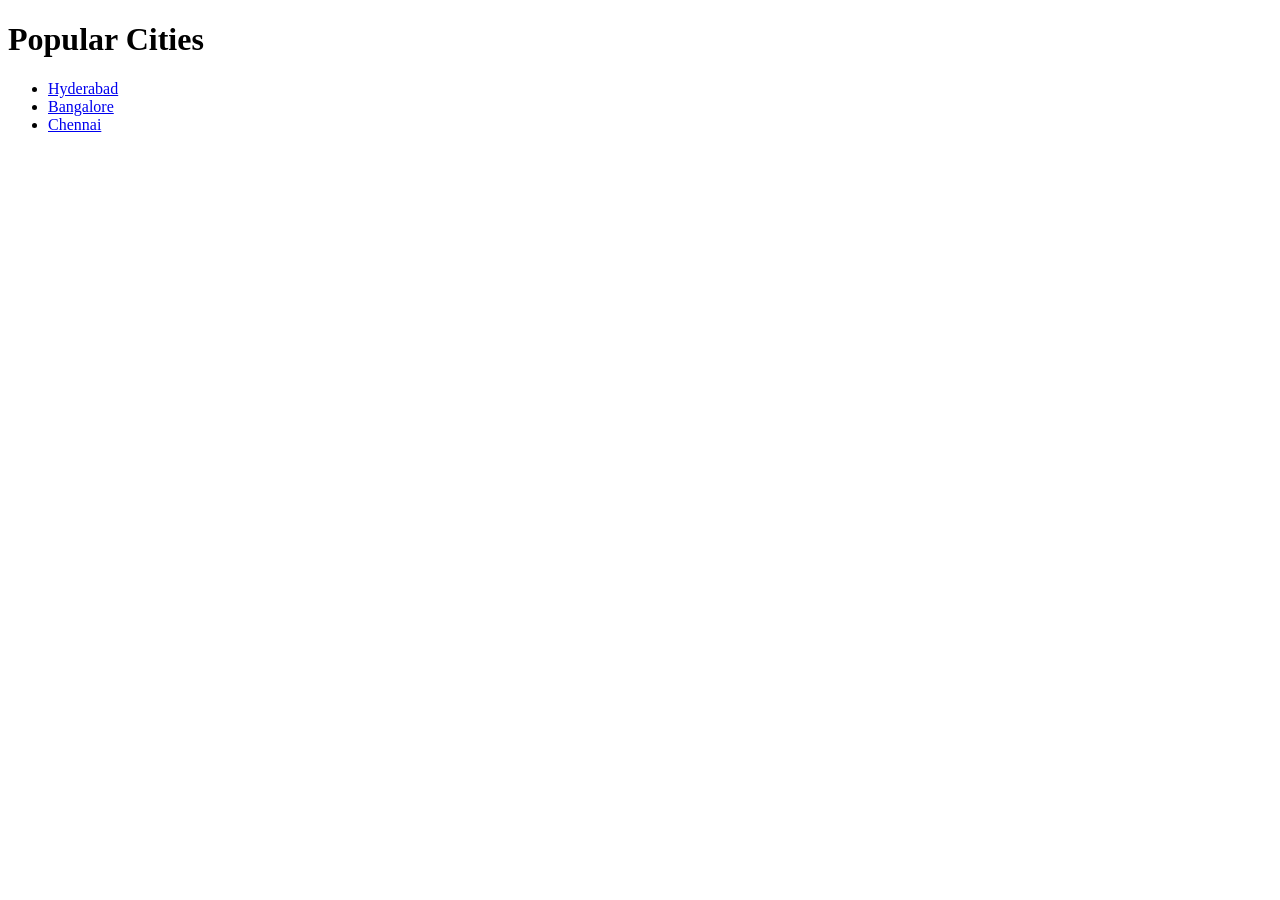
<file: WEEK-5/Assignment-5/index.html>
<!DOCTYPE html>
<html lang="en">
<head>
    <meta charset="UTF-8">
    <meta name="viewport" content="width=device-width, initial-scale=1.0">
    <title>Document</title>
</head>
<body>
    <h1>Popular Cities</h1>
    <ul>
        <li><a href="./Hyderabad.html">Hyderabad</a></li>
        <li><a href="./Banglore.html">Bangalore</a></li>
        <li><a href="./Chennai.html">Chennai</a></li>
    </ul>
</body>
</html>
</file>
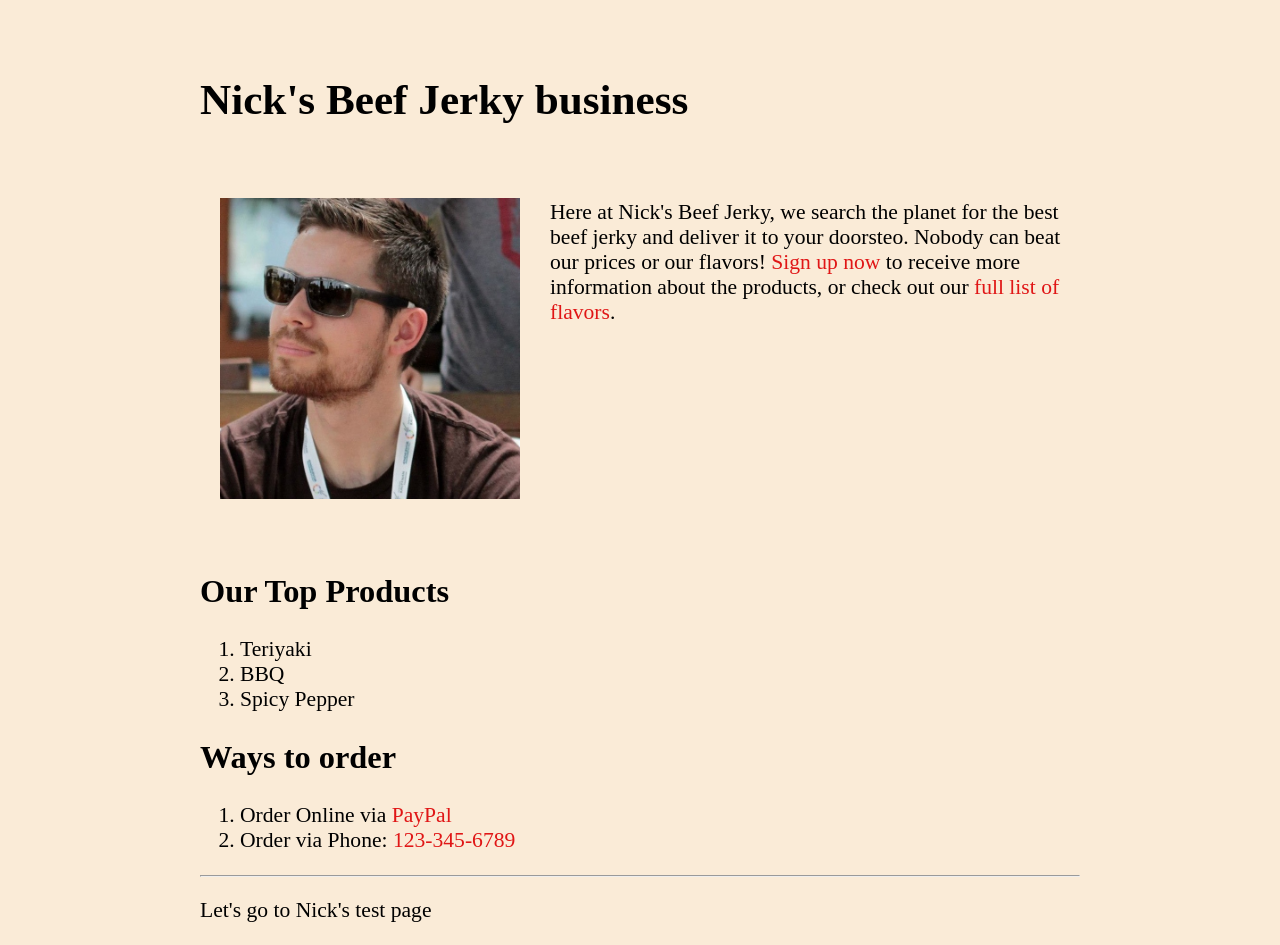
<file: WEEK-5/Assignment-4/Webpage1/index.html>
<!DOCTYPE html>
<html lang="en">
<head>
    <meta charset="UTF-8">
    <title>Nick's Beef Jerky Company</title>
    <link rel="stylesheet" href="./style.css">
</head>
<body>
    <h1>Nick's Beef Jerky business</h1>
    <br>
        <img width="300px" src="./Assets/nick_such.jpg" alt="Image">
    <p class="para">Here at Nick's Beef Jerky, we search the planet for the best beef jerky and deliver it to your doorsteo. Nobody can beat our prices or our flavors! <span>Sign up now</span> to receive more information about the products, or check out our <span>full list of flavors</span>.
    </p>
    <br><br><br><br><br><br><br><br>
    <h2>Our Top Products</h2>
    <ol>
        <li>Teriyaki</li>
        <li>BBQ</li>
        <li>Spicy Pepper</li>
    </ol>
    <h2>Ways to order</h2>
    <ol>
        <li>Order Online via <span>PayPal</span></li>
        <li>Order via Phone: <span>123-345-6789</span></li>
    </ol>
    <hr>
    <p>Let's go to Nick's test page</p>
</body>
</html>
</file>
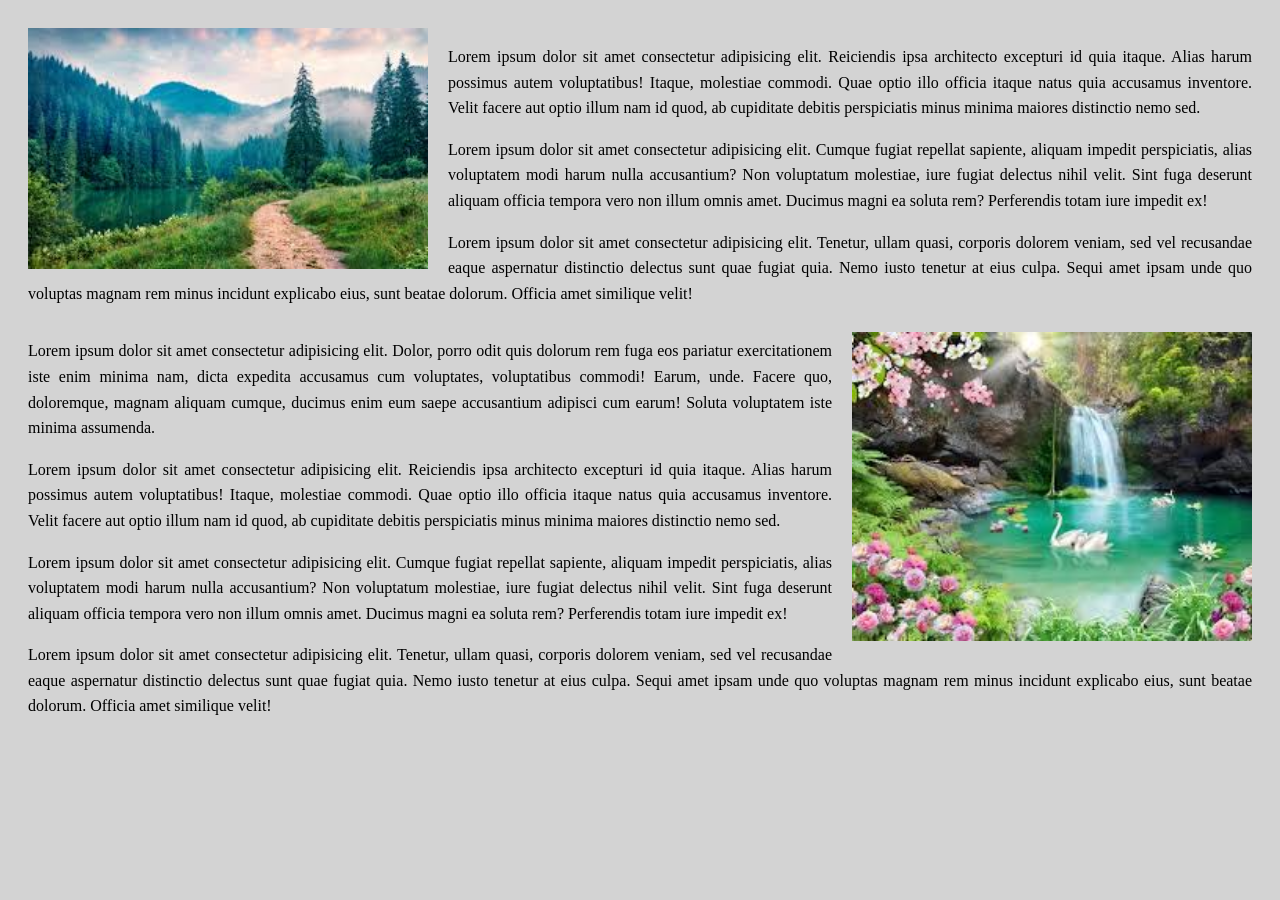
<file: WEEK-5/Assignment-4/Webpage2/index.html>
<!DOCTYPE html>
<html>
<head>
    <title>Image and Text Layout</title>
    <link rel="stylesheet" href="./style.css">
</head>
<body>

<img src="./Assets/image-1.jpg" class="img-left" alt="Children Walking">

<p>
Lorem ipsum dolor sit amet consectetur adipisicing elit. Reiciendis ipsa architecto excepturi id quia itaque. Alias harum possimus autem voluptatibus! Itaque, molestiae commodi. Quae optio illo officia itaque natus quia accusamus inventore. Velit facere aut optio illum nam id quod, ab cupiditate debitis perspiciatis minus minima maiores distinctio nemo sed.
</p>

<p>
Lorem ipsum dolor sit amet consectetur adipisicing elit. Cumque fugiat repellat sapiente, aliquam impedit perspiciatis, alias voluptatem modi harum nulla accusantium? Non voluptatum molestiae, iure fugiat delectus nihil velit. Sint fuga deserunt aliquam officia tempora vero non illum omnis amet. Ducimus magni ea soluta rem? Perferendis totam iure impedit ex!
</p>

<p>
Lorem ipsum dolor sit amet consectetur adipisicing elit. Tenetur, ullam quasi, corporis dolorem veniam, sed vel recusandae eaque aspernatur distinctio delectus sunt quae fugiat quia. Nemo iusto tenetur at eius culpa. Sequi amet ipsam unde quo voluptas magnam rem minus incidunt explicabo eius, sunt beatae dolorum. Officia amet similique velit!
</p>

<div class="clear"></div>

<img src="./Assets/image-2.jpg" class="img-right" alt="Sun in Hand">

<p>
Lorem ipsum dolor sit amet consectetur adipisicing elit. Dolor, porro odit quis dolorum rem fuga eos pariatur exercitationem iste enim minima nam, dicta expedita accusamus cum voluptates, voluptatibus commodi! Earum, unde. Facere quo, doloremque, magnam aliquam cumque, ducimus enim eum saepe accusantium adipisci cum earum! Soluta voluptatem iste minima assumenda.
</p>

<p>
Lorem ipsum dolor sit amet consectetur adipisicing elit. Reiciendis ipsa architecto excepturi id quia itaque. Alias harum possimus autem voluptatibus! Itaque, molestiae commodi. Quae optio illo officia itaque natus quia accusamus inventore. Velit facere aut optio illum nam id quod, ab cupiditate debitis perspiciatis minus minima maiores distinctio nemo sed.
</p>

<p>
Lorem ipsum dolor sit amet consectetur adipisicing elit. Cumque fugiat repellat sapiente, aliquam impedit perspiciatis, alias voluptatem modi harum nulla accusantium? Non voluptatum molestiae, iure fugiat delectus nihil velit. Sint fuga deserunt aliquam officia tempora vero non illum omnis amet. Ducimus magni ea soluta rem? Perferendis totam iure impedit ex!
</p>

<p>
Lorem ipsum dolor sit amet consectetur adipisicing elit. Tenetur, ullam quasi, corporis dolorem veniam, sed vel recusandae eaque aspernatur distinctio delectus sunt quae fugiat quia. Nemo iusto tenetur at eius culpa. Sequi amet ipsam unde quo voluptas magnam rem minus incidunt explicabo eius, sunt beatae dolorum. Officia amet similique velit!
</p>

<div class="clear"></div>

</body>
</html>
</file>
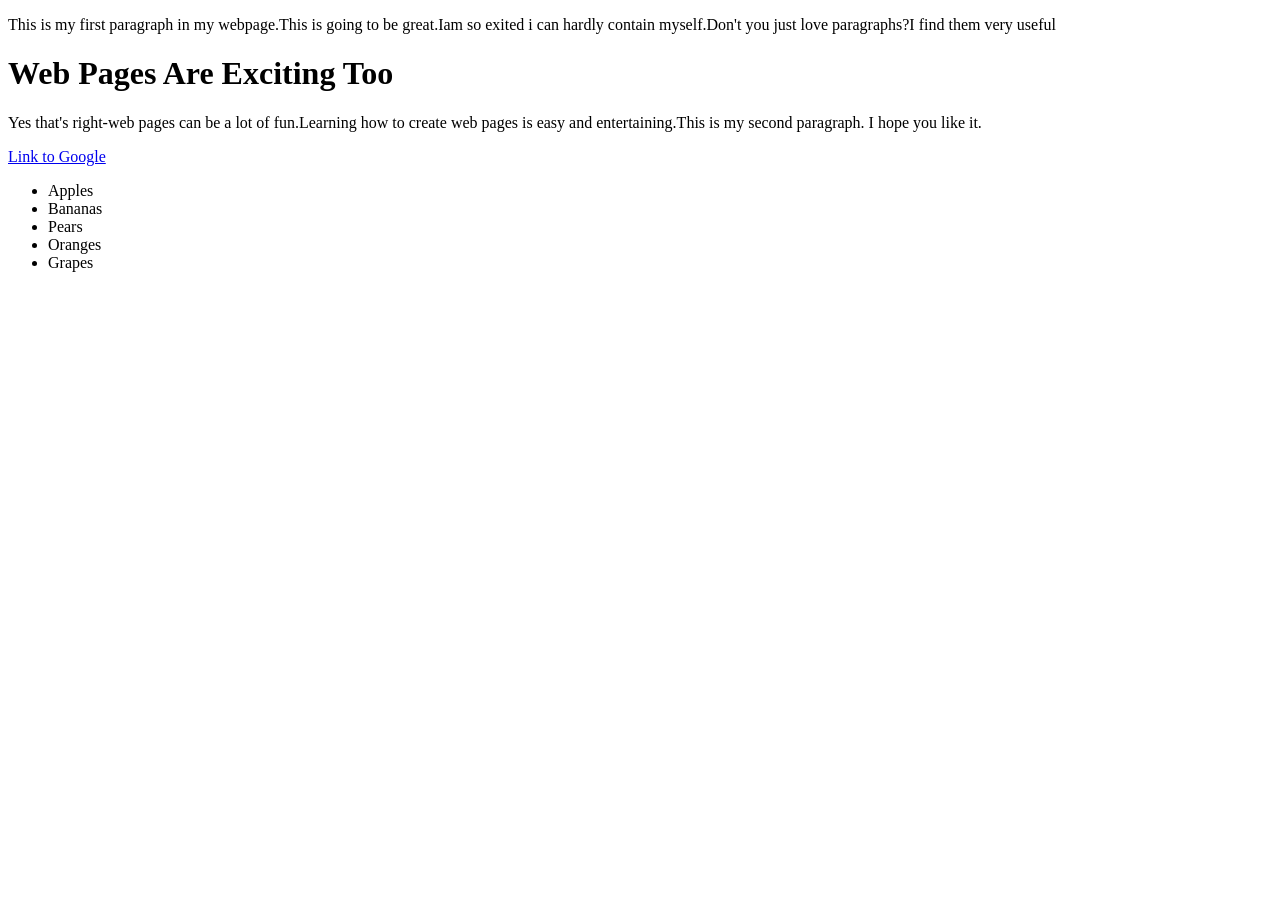
<file: WEEK-5/Assignment-1/webpage1.html>
<!DOCTYPE html>
<html lang="en">
<head>
    <meta charset="UTF-8">
    <meta name="viewport" content="width=device-width, initial-scale=1.0">
    <title>Document</title>
</head>
<body>
    <p>This is my first paragraph in my webpage.This is going to be great.Iam so exited i can hardly contain myself.Don't you just love paragraphs?I find them very useful </p>
    <h1>Web Pages Are Exciting Too</h1>
    <p>Yes that's right-web pages can be a lot of fun.Learning how to create web pages is easy and entertaining.This is my second paragraph. I hope you like it.</p>
    <a href = "#">Link to Google</a>
    <ul>
        <li>Apples</li>
        <li>Bananas</li>
        <li>Pears</li>
        <li>Oranges</li>
        <li>Grapes</li>
    </ul>
</body>
</html>
</file>
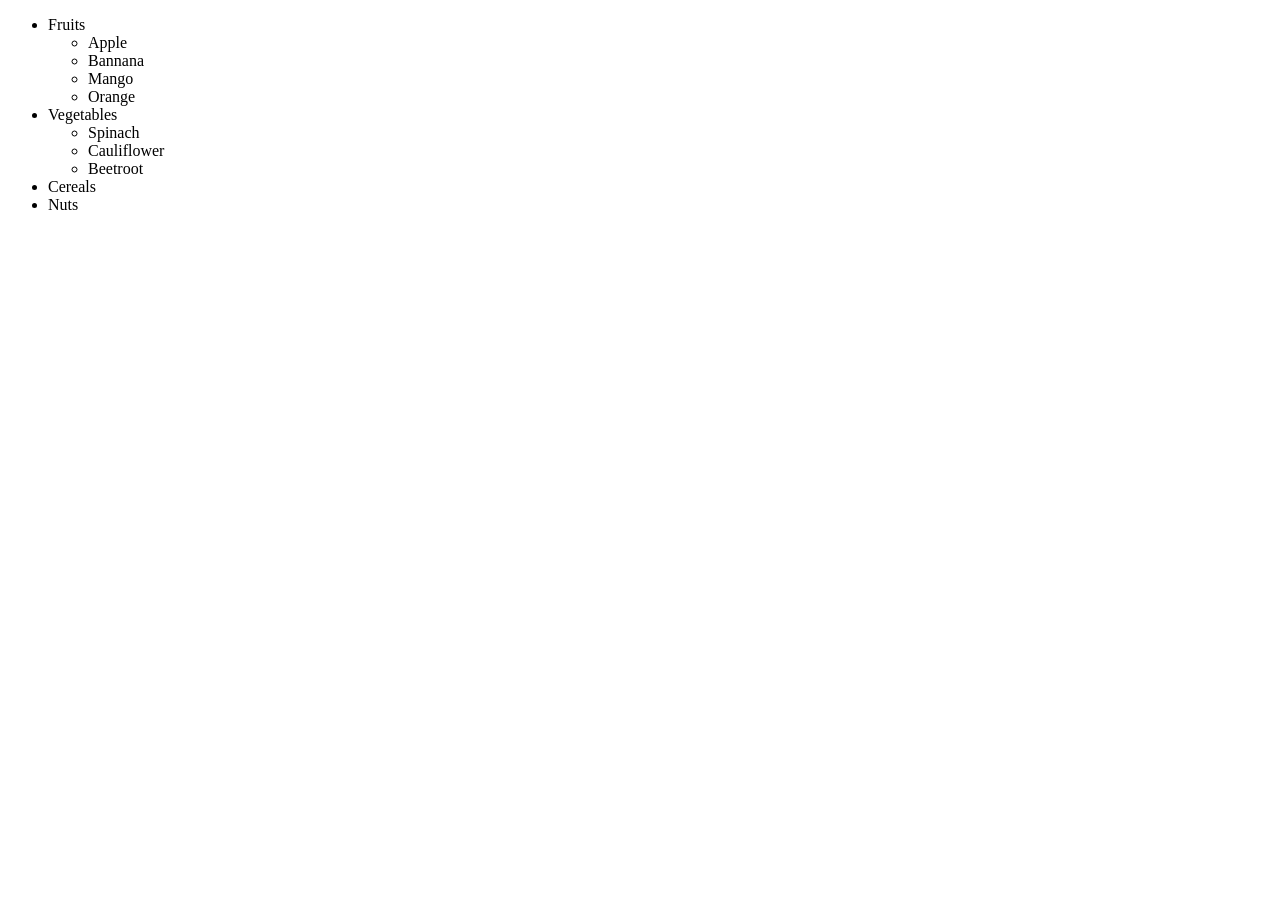
<file: WEEK-5/Assignment-1/webpage2.html>
<!DOCTYPE html>
<html lang="en">
<head>
    <meta charset="UTF-8">
    <meta name="viewport" content="width=device-width>, initial-scale=1.0">
    <title>Document</title>
</head>
<body>
    <ul>
        <li>Fruits
            <ul>
                <li>Apple</li>
                <li>Bannana</li>
                <li>Mango</li>
                <li>Orange</li>
            </ul>
        </li>
        <li>Vegetables
            <ul>
                <li>Spinach</li>
                <li>Cauliflower</li>
                <li>Beetroot</li>
            </ul>
        </li>
        <li>Cereals</li>
        <li>Nuts</li>
    </ul>
    
</body>
</html>
</file>
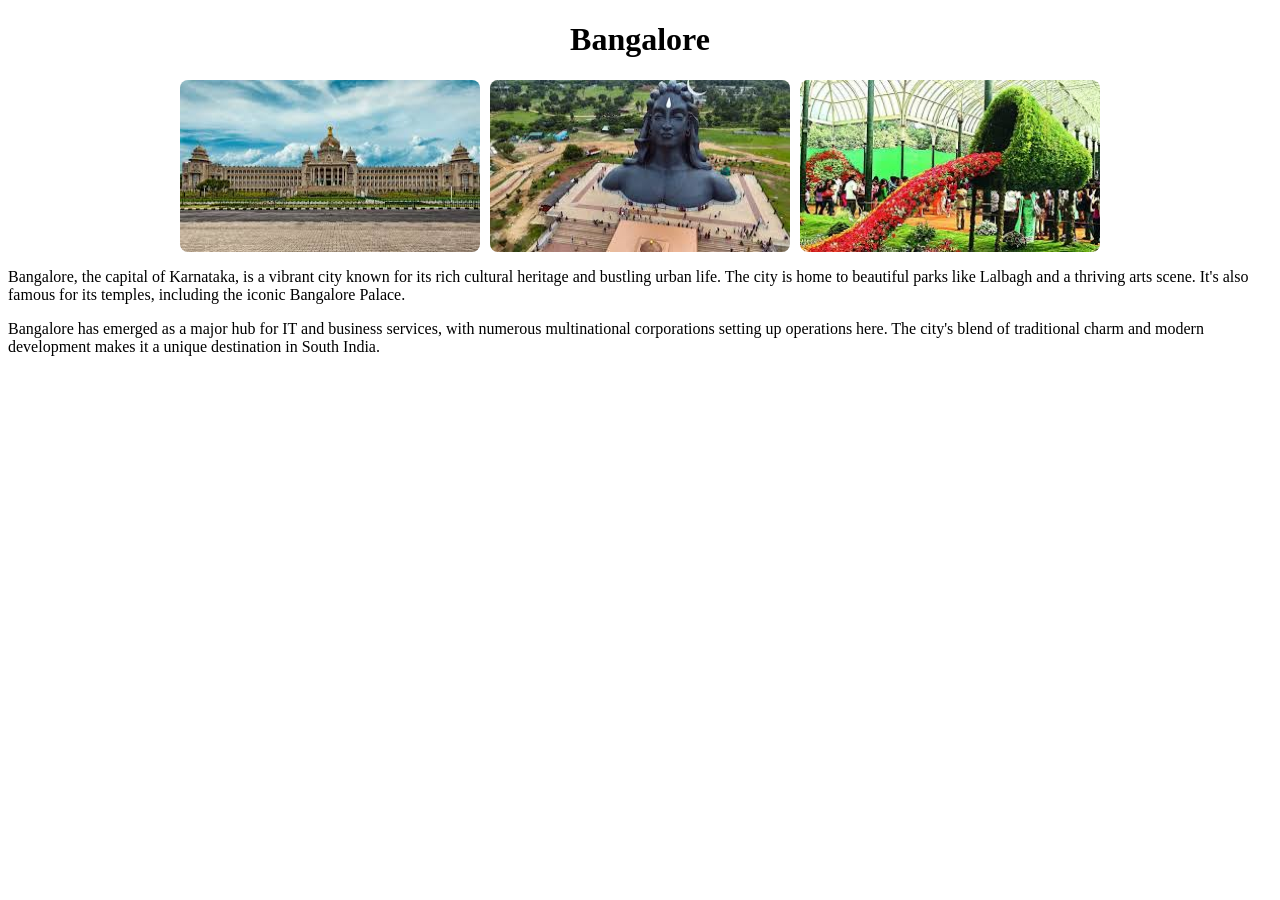
<file: WEEK-5/Assignment-5/Banglore.html>
<!DOCTYPE html>
<html lang="en">
<head>
    <meta charset="UTF-8">
    <meta name="viewport" content="width=device-width, initial-scale=1.0">
    <title>Bangalore</title>
    <link rel="stylesheet" href="./styles.css">   
</head>
<body>
    <h1 style="text-align: center;">Bangalore </h1>
<div class="image-row">
  <img src="./Assets/banglore-1.jpg" alt="marina beach">
  <img src="./Assets/banglore-2.jpg" alt="temple">
  <img src="./Assets/banglore-3.jpg" alt="governor house">
</div>
<p>Bangalore, the capital of Karnataka, is a vibrant city known for its rich cultural heritage and bustling urban life. The city is home to beautiful parks like Lalbagh and a thriving arts scene. It's also famous for its temples, including the iconic Bangalore Palace.</p>
<p>Bangalore has emerged as a major hub for IT and business services, with numerous multinational corporations setting up operations here. The city's blend of traditional charm and modern development makes it a unique destination in South India.
</p>
</body>
</html>
</file>
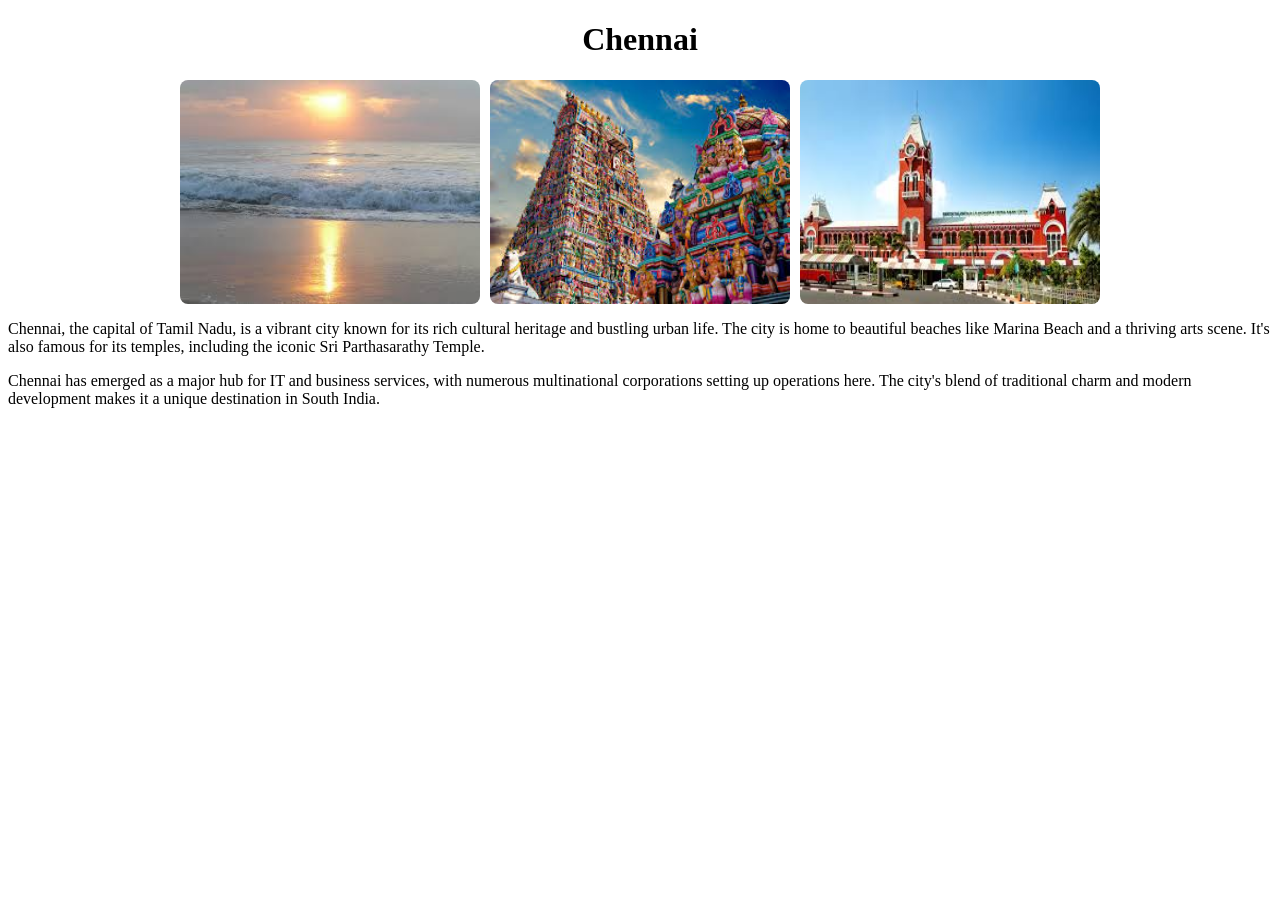
<file: WEEK-5/Assignment-5/Chennai.html>
<!DOCTYPE html>
<html lang="en">
<head>
    <meta charset="UTF-8">
    <meta name="viewport" content="width=device-width, initial-scale=1.0">
    <title>Chennai </title>
    <link rel="stylesheet" href="./styles.css">   
</head>
<body>
    <h1 style="text-align: center;">Chennai  </h1>
<div class="image-row">
  <img src="./Assets/chennai-1.jpg" alt="marina beach">
  <img src="./Assets/chennai-2.jpg" alt="temple">
  <img src="./Assets/chennai-3.jpg" alt="governor house">
</div>
<p>Chennai, the capital of Tamil Nadu, is a vibrant city known for its rich cultural heritage and bustling urban life. The city is home to beautiful beaches like Marina Beach and a thriving arts scene. It's also famous for its temples, including the iconic Sri Parthasarathy Temple.</p>
<p>Chennai has emerged as a major hub for IT and business services, with numerous multinational corporations setting up operations here. The city's blend of traditional charm and modern development makes it a unique destination in South India.
</p>
</body>
</html>
</file>
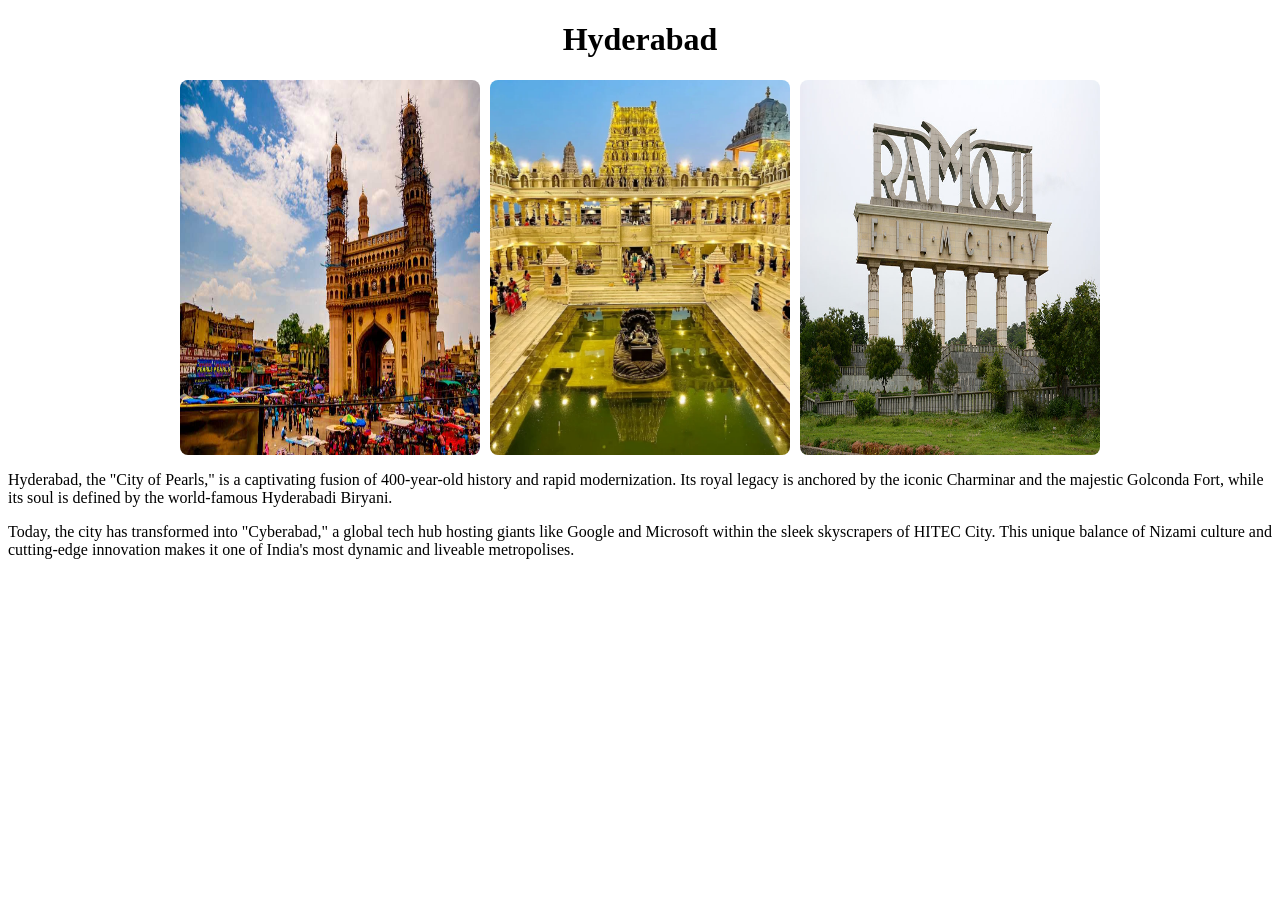
<file: WEEK-5/Assignment-5/Hyderabad.html>
<!DOCTYPE html>
<html lang="en">
<head>
    <meta charset="UTF-8">
    <meta name="viewport" content="width=device-width, initial-scale=1.0">
    <title>Hyderabad  </title>
    <link rel="stylesheet" href="./styles.css">   
</head>
<body>
    <h1 style="text-align: center;">Hyderabad  </h1>
<div class="image-row">
  <img src="./Assets/hyd-1.jpg" alt="charminar">
  <img src="./Assets/hyd-2.jpg" alt="Swarnagiri">
  <img src="./Assets/hyd-3.jpg" alt="Golconda Fort">
</div>
<p>Hyderabad, the "City of Pearls," is a captivating fusion of 400-year-old history and rapid modernization. Its royal legacy is anchored by the iconic Charminar and the majestic Golconda Fort, while its soul is defined by the world-famous Hyderabadi Biryani.</p>
<p>Today, the city has transformed into "Cyberabad," a global tech hub hosting giants like Google and Microsoft within the sleek skyscrapers of HITEC City. This unique balance of Nizami culture and cutting-edge innovation makes it one of India's most dynamic and liveable metropolises.
</p>
</body>
</html>
</file>
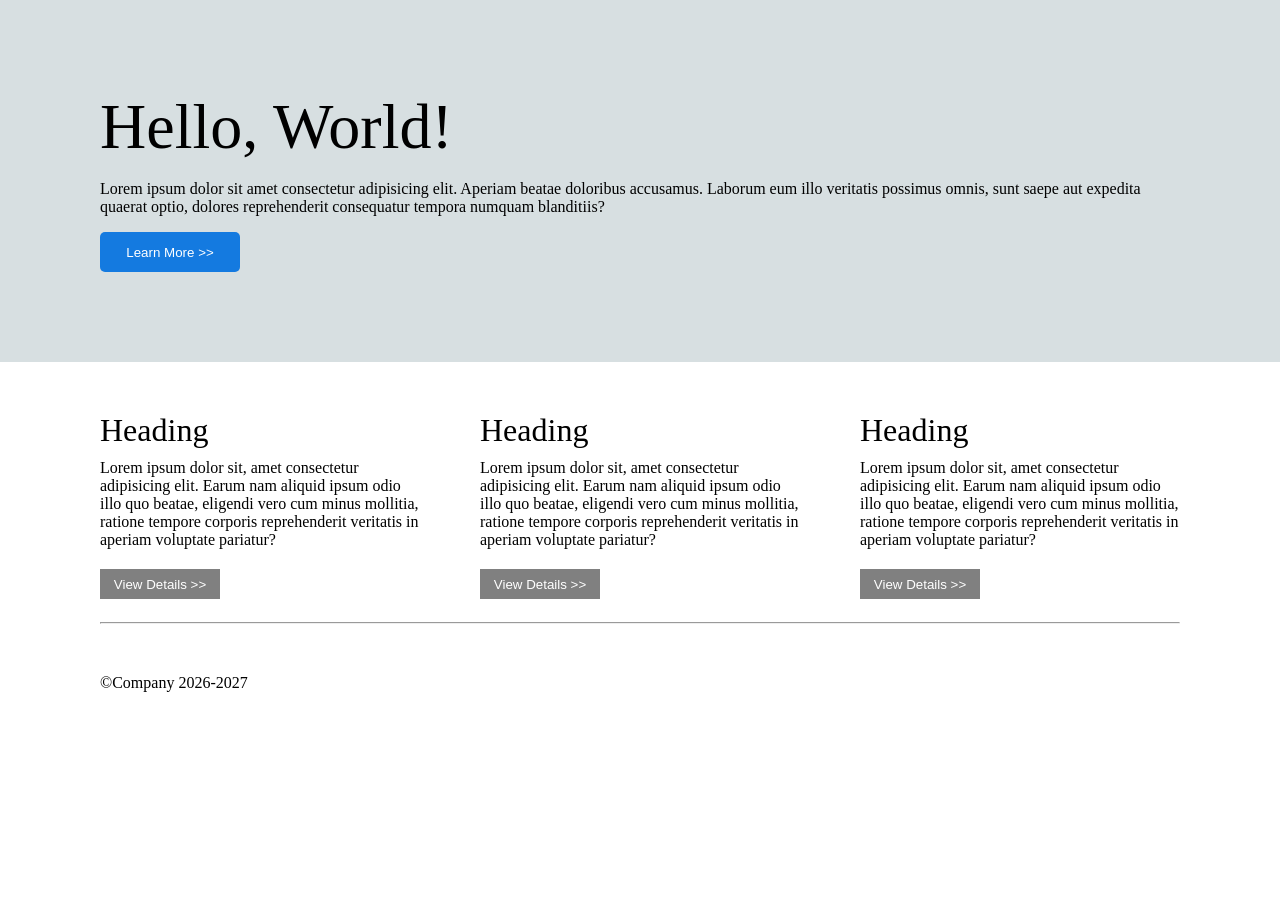
<file: WEEK-6/Bootstrap/hello.html>
<!DOCTYPE html>
<html lang="en">
<head>
  <meta charset="UTF-8">
  <meta name="viewport" content="width=device-width, initial-scale=1.0">
  <title>Hello World</title>
  
  <link rel="stylesheet" href="styles.css">
</head>
<body>
  <header>
    <h1>Hello, World!</h1>
    <p>Lorem ipsum dolor sit amet consectetur adipisicing elit. Aperiam beatae doloribus accusamus. Laborum eum illo
      veritatis possimus omnis, sunt saepe aut expedita quaerat optio, dolores reprehenderit consequatur tempora numquam
      blanditiis?</p>
    <button>Learn More >></button>
  </header>
  <main>
    <div class="row">
      <div class="card">
        <h3>Heading</h3>
        <p>Lorem ipsum dolor sit, amet consectetur adipisicing elit. Earum nam aliquid ipsum odio illo quo beatae, eligendi vero
          cum minus mollitia, ratione tempore corporis reprehenderit veritatis in aperiam voluptate pariatur?</p>
        <button>View Details >></button>
      </div>
      <div class="card">
        <h3>Heading</h3>
        <p>Lorem ipsum dolor sit, amet consectetur adipisicing elit. Earum nam aliquid ipsum odio illo quo beatae, eligendi vero
          cum minus mollitia, ratione tempore corporis reprehenderit veritatis in aperiam voluptate pariatur?</p>
        <button>View Details >></button>
      </div>
      <div class="card">
        <h3>Heading</h3>
        <p>Lorem ipsum dolor sit, amet consectetur adipisicing elit. Earum nam aliquid ipsum odio illo quo beatae, eligendi vero
          cum minus mollitia, ratione tempore corporis reprehenderit veritatis in aperiam voluptate pariatur?</p>
        <button>View Details >></button>
      </div>
    </div>
  </main>
  <hr>
  <footer>
    <p>&copyCompany 2026-2027</p>
  </footer>
</body>
</html>
</file>
<file: WEEK-5/Assignment-4/Webpage1/style.css>
.para{
    display:right;
    margin-left:350px;
}
img{
    float:left;
    padding:20px;
}
body{
    font-size:15px;
    padding-left:15%;
    padding-right:15%;
    padding-top:3%;
    background-color: antiquewhite;
}
span{
    color:#e01616;
}
body{
    font-size:1.35em;
}
</file>
<file: WEEK-5/Assignment-4/Webpage2/style.css>
body {
            background-color: #d3d3d3;
            font-family: Georgia, serif;
            padding: 20px;
        }

        .img-left {
            float: left;
            width: 400px;
            margin-right: 20px;
            margin-bottom: 10px;
        }

        .img-right {
            float: right;
            width: 400px;
            margin-left: 20px;
            margin-top: 10px;
            margin-bottom: 10px;
        }

        p {
            text-align: justify;
            line-height: 1.6;
        }

        .clear {
            clear: both;
        }
</file>
<file: WEEK-5/Assignment-5/styles.css>
.image-row {
  display: flex;              
  justify-content: center;    
  gap: 10px;                 
  flex-wrap: wrap;            
}


.image-row img {
  width: 300px;               
  height: auto;               
  border-radius: 8px;         
}
</file>
<file: WEEK-6/Bootstrap/styles.css>
@import url('https://fonts.googleapis.com/css2?family=Roboto:ital,wght@0,100..900;1,100..900&family=Rouge+Script&display=swap');

*{
  margin: 0px;
  padding: 0px;
  box-sizing: border-box;
}

header{
  background-color: rgb(215, 223, 225);
  padding: 90px 100px;
}
header h1{
  font-family:'Times New Roman', Times, serif;
  font-weight:lighter;
  font-size:4rem;
  margin-bottom: 1rem;
  overflow-wrap: normal;
}

header button{
  margin-top: 1rem;
  border: none;
  width: 140px;
  height: 40px;
  border-radius: 5px;
  background-color: rgb(20, 122, 224);
  color: white;
}

.row{
  display: flex;
  margin: 50px 100px;
  justify-content:space-between;
}

.row .card{
  min-width: 18rem;
  width: 20rem;
  height: 10rem;
}

.card h3{
  font-size: 2rem;
  font-weight: 100;
  margin-bottom: 10px;
}

.card button{
  margin-top: 20px;
  border: none;
  width: 120px;
  height: 30px;
  background-color: gray;
  color: white;
}

hr, footer{
  margin: 50px 100px;;
}
</file>
